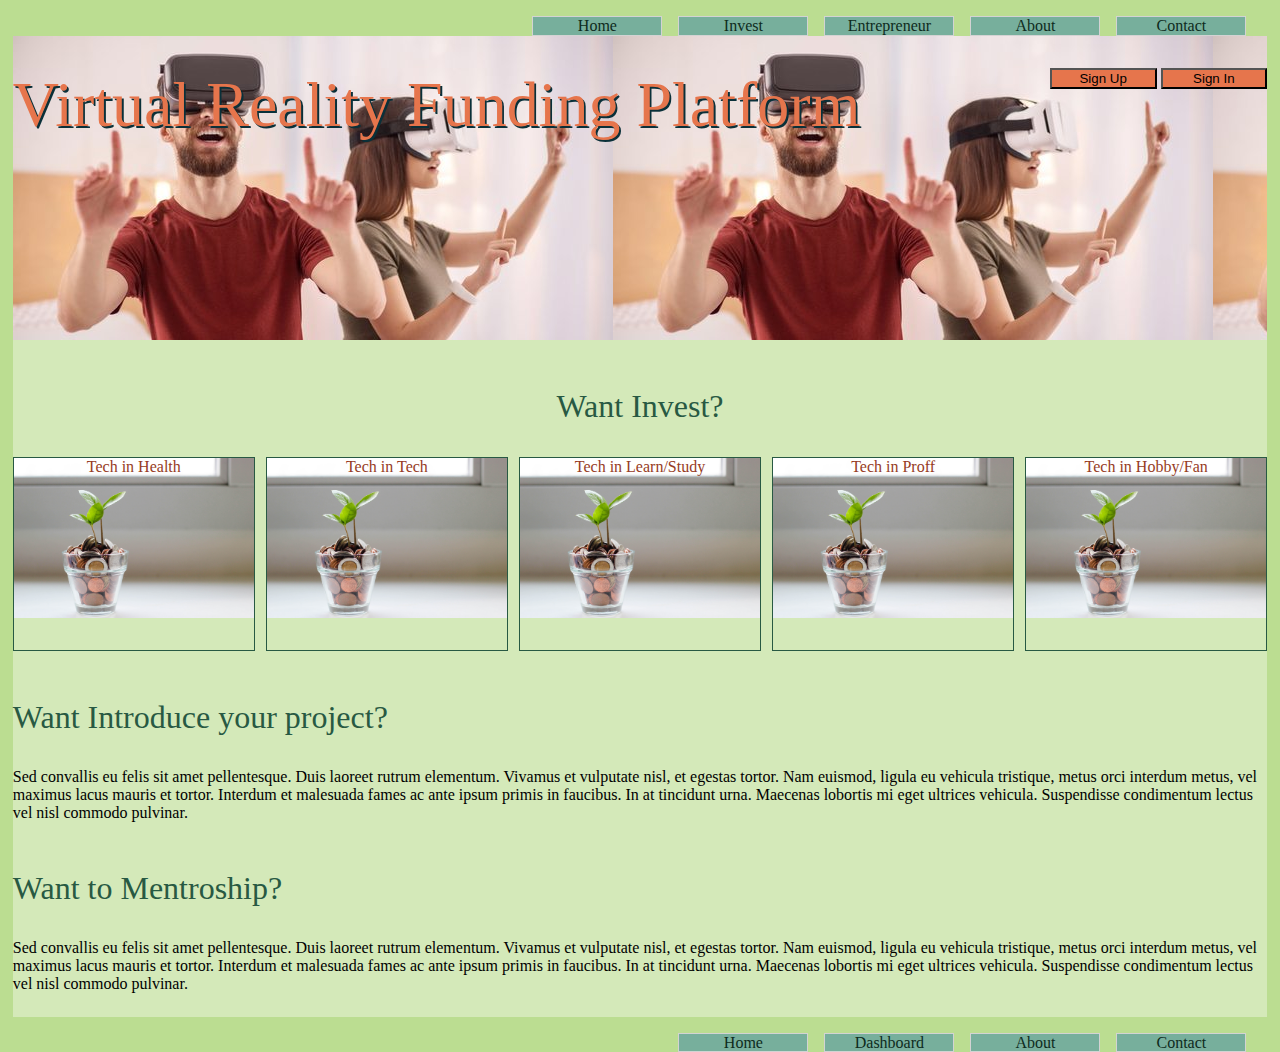
<file: index.html>
<!DOCTYPE html>
<html lang="en">
<link rel="stylesheet" type="text/css" href="css/index.css">
<head>
    <meta charset="UTF-8">
    <meta name="viewport" content="width=device-width, initial-scale=1.0">
    <title>Virtual Reality Funding Platform </title>
</head>
<body>
  <nav>
    <a href="index.html">Home</a>
    <a href="invest.html">Invest</a>
    <a href="entrepreneur.html">Entrepreneur</a>
    <a href="about.html">About</a>
    <a href="contact.html">Contact</a>
  </nav>

  <section class="container">
    <header>
      <h1>Virtual Reality Funding Platform</h1>
      <div class="registr">
        <a href="https://vrfp2.netlify.app/signup"><button>	Sign Up</button></a>
        <a href="https://react.agentbillster.now.sh/login"><button>	Sign In</button></a>
      </div>
    </header>
    
    <section class="main">
      <section class="invest">
        <h2>Want Invest?</h2>
        <section class="paths">
          <div>Tech in Health</div>
          <div>Tech in Tech</div>
          <div>Tech in Learn/Study</div>
          <div>Tech in Proff</div>
          <div>Tech in Hobby/Fan</div>          
        </section>        
      </section>
      <section class="Entrepreneur">
        <h2>Want Introduce your project?</h2>
        <p>Sed convallis eu felis sit amet pellentesque. Duis laoreet 
          rutrum elementum. Vivamus et vulputate nisl, et egestas tortor.
         Nam euismod, ligula eu vehicula tristique, metus orci interdum metus, vel maximus lacus mauris et tortor. Interdum et malesuada fames ac ante ipsum primis in faucibus. In at tincidunt urna. Maecenas lobortis mi eget ultrices vehicula. Suspendisse condimentum lectus vel nisl commodo pulvinar.</p>        
      </section>
      <section class="Mentroship">
        <h2>Want to Mentroship?</h2>
        <p>Sed convallis eu felis sit amet pellentesque. Duis laoreet rutrum elementum. Vivamus et vulputate nisl, et egestas tortor. Nam euismod, ligula eu vehicula tristique, metus orci interdum metus, vel maximus lacus mauris et tortor. Interdum et malesuada fames ac ante ipsum primis in faucibus. In at tincidunt urna. Maecenas lobortis mi eget ultrices vehicula. Suspendisse condimentum lectus vel nisl commodo pulvinar.</p>
      </section>     
    </section> <!-- close main -->

  </section> <!-- close container -->
        <nav class="niz">
          <a href="index.html">Home</a>
          <a href="dashboard.html">Dashboard</a>
          <a href="about.html">About</a>
          <a href="contact.html">Contact</a>  
        </nav>       
</body>
</html>
</file>
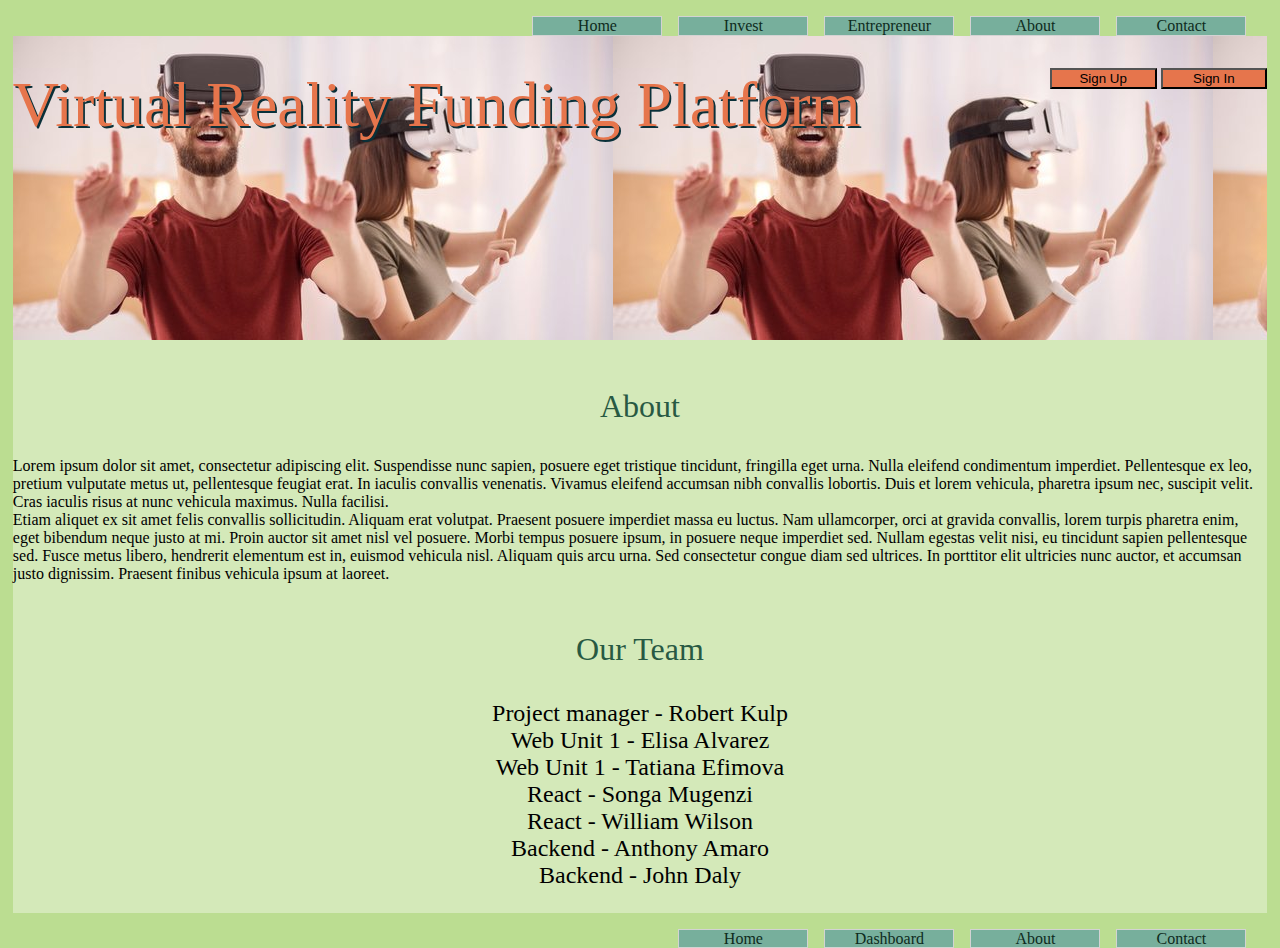
<file: about.html>
<!DOCTYPE html>
<html lang="en">
<link rel="stylesheet" type="text/css" href="css/index.css">
<head>
    <meta charset="UTF-8">
    <meta name="viewport" content="width=device-width, initial-scale=1.0">
    <title>Virtual Reality Funding Platform - About</title>
</head>
<body>
  <nav>
    <a href="index.html">Home</a>
    <a href="invest.html">Invest</a>
    <a href="entrepreneur.html">Entrepreneur</a>
    <a href="about.html">About</a>
    <a href="contact.html">Contact</a>
  </nav>

  <section class="container">
    <header>
      <h1>Virtual Reality Funding Platform</h1>
      <div class="registr">
        <a href="https://vrfp2.netlify.app/"><button>	Sign Up</button></a>
        <a href="https://react.agentbillster.now.sh/login"><button>	Sign In</button></a>
      </div>
    </header>
        
        <section class="main">
            <h2> About </h2>
            <p> Lorem ipsum dolor sit amet, consectetur adipiscing elit. Suspendisse nunc sapien, posuere eget tristique tincidunt, fringilla eget urna. Nulla eleifend condimentum imperdiet. Pellentesque ex leo, pretium vulputate metus ut, pellentesque feugiat erat. In iaculis convallis venenatis. Vivamus eleifend accumsan nibh convallis lobortis. Duis et lorem vehicula, pharetra ipsum nec, suscipit velit. Cras iaculis risus at nunc vehicula maximus. Nulla facilisi.</p>

              <p>Etiam aliquet ex sit amet felis convallis sollicitudin. Aliquam erat volutpat. Praesent posuere imperdiet massa eu luctus. Nam ullamcorper, orci at gravida convallis, lorem turpis pharetra enim, eget bibendum neque justo at mi. Proin auctor sit amet nisl vel posuere. Morbi tempus posuere ipsum, in posuere neque imperdiet sed. Nullam egestas velit nisi, eu tincidunt sapien pellentesque sed. Fusce metus libero, hendrerit elementum est in, euismod vehicula nisl. Aliquam quis arcu urna. Sed consectetur congue diam sed ultrices. In porttitor elit ultricies nunc auctor, et accumsan justo dignissim. Praesent finibus vehicula ipsum at laoreet.</p>
              
           
          <h2>Our Team</h2>
          <div><h3>Project manager - Robert Kulp</h3>  </div>
          <div><h3>Web Unit 1 - Elisa Alvarez</h3> </div>
          <div><h3>Web Unit 1 - Tatiana Efimova</h3> </div>
          <div><h3>React - Songa Mugenzi</h3></div>
          <div><h3>React -  William Wilson</h3></div>
          <div><h3>Backend - Anthony Amaro</h3></div>
          <div><h3>Backend - John Daly</h3></div>

        </section> <!-- close main -->

      </section> <!-- close container -->
          <nav class="niz">
            <a href="index.html">Home</a>
            <a href="dashboard.html">Dashboard</a>
            <a href="about.html">About</a>
            <a href="contact.html">Contact</a>  
          </nav>       
</body>
</html>
</file>
<file: css/index.css>
html,
body,
div,
span,
applet,
object,
iframe,
h1,
h2,
h3,
h4,
h5,
h6,
p,
blockquote,
pre,
a,
abbr,
acronym,
address,
big,
cite,
code,
del,
dfn,
em,
img,
ins,
kbd,
q,
s,
samp,
small,
strike,
strong,
sub,
sup,
tt,
var,
b,
u,
i,
center,
dl,
dt,
dd,
ol,
ul,
li,
fieldset,
form,
label,
legend,
table,
caption,
tbody,
tfoot,
thead,
tr,
th,
td,
article,
aside,
canvas,
details,
embed,
figure,
figcaption,
footer,
header,
hgroup,
menu,
nav,
output,
ruby,
section,
summary,
time,
mark,
audio,
video {
  margin: 0;
  padding: 0;
  border: 0;
  font-size: 100%;
  font: inherit;
  vertical-align: baseline;
}
body {
  background: #bbdd91;
  display: flex;
  justify-content: center;
  align-content: center;
  flex-direction: column;
}
h2 {
  font-size: 2em;
  color: #285943;
  margin: 1.5em 0 1em 0;
}
@media (max-width: 500px) {
  h2 {
    margin: 0.7em 0 0.3em 0;
  }
}
button {
  width: 8em;
  background: #e6754c;
}
h3 {
  font-size: 1.5em;
}
nav {
  display: flex;
  justify-content: flex-end;
  width: 98%;
}
nav a {
  margin: 1em 0.5em 0 0.5em;
  color: #0e2b1d;
  background: #77af9c;
  text-align: center;
  text-decoration: none;
  width: 8em;
  height: 1.1em;
  border: 1px solid lightgray;
}
nav a:hover {
  background: #e6754c;
}
.container {
  display: flex;
  flex-direction: column;
  justify-content: center;
  width: 98%;
  margin: 0 1%;
  background: #d4e9b9;
}
.container header {
  display: flex;
  justify-content: space-between;
  background: url('../img/2people.jpg');
  height: 17em;
  width: 100%;
  padding: 2em 0 0;
}
.container header h1 {
  font-size: 4em;
  color: #e6754c;
  text-shadow: 0.03em 0.03em #0a3039;
}
@media (max-width: 500px) {
  .container header {
    display: flex;
    flex-direction: column;
    align-items: center;
  }
  .container header .registr {
    display: flex;
    flex-direction: column;
  }
  .container header .registr a {
    width: 6.9em;
  }
}
.container .main {
  display: flex;
  flex-direction: column;
  align-items: center;
  width: 100%;
  padding-bottom: 1.5em;
}
.container .invest {
  display: flex;
  flex-direction: column;
  align-items: center;
  width: 100%;
}
.container .paths {
  display: flex;
  justify-content: space-between;
  width: 100%;
  /* close 800px */
}
.container .paths div {
  width: 15em;
  height: 12em;
  background: url('../img/grow.jpg');
  background-size: contain;
  background-repeat: no-repeat;
  border: 0.1em solid #285943;
  text-align: center;
  color: #963b24;
  font-size: 1em;
}
@media (max-width: 800px) {
  .container .paths div {
    margin: 0.5em;
  }
}
@media (max-width: 800px) {
  .container .paths {
    display: flex;
    flex-wrap: wrap;
    justify-content: center;
  }
}
</file>
